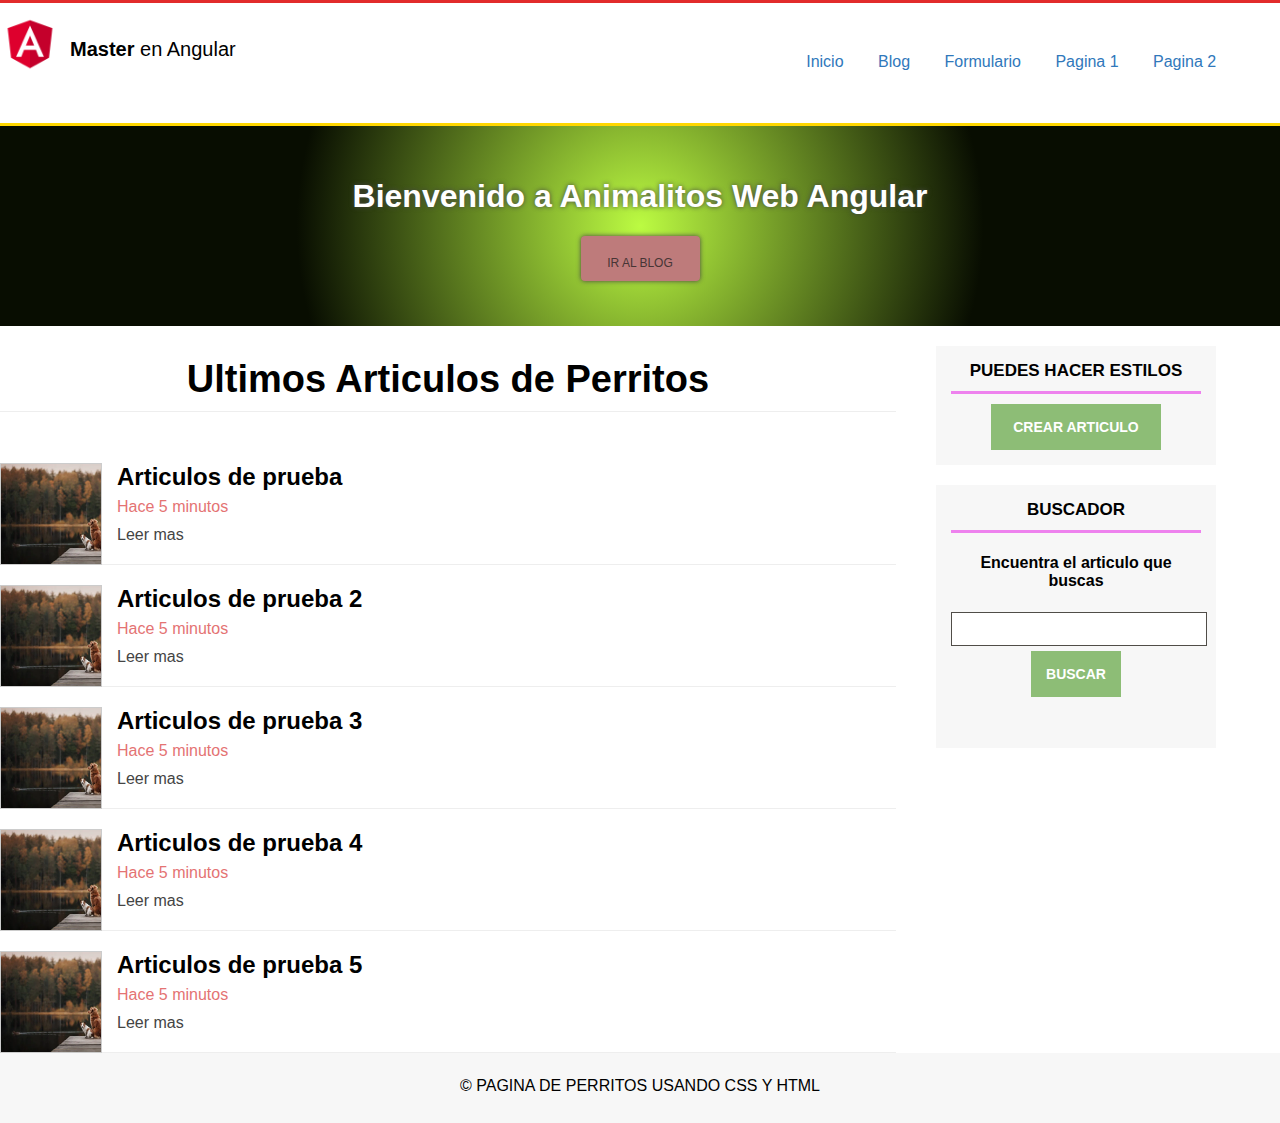
<file: Angular/index.html>
<!DOCTYPE html>
<html lang="en">

<head>
    <meta charset="UTF-8">
    <meta name="viewport" content="width=device-width, initial-scale=1.0">
    <title>Maquetacion Master Framework JS</title>
    <!--Asociación de Hoja de estilos-->
    <link rel="stylesheet" type="text/css" href="../Angular/assets/css/styles.css">
    <script type="text/javascript">

        window.addEventListener("load", function () {


            
            var template = document.getElementById("article-template");
            

            var articles = document.getElementById("articles");
            for (let index = 2; index <= 5; index++) {
                var clonar = template.cloneNode(true);
                clonar.removeAttribute("id");
                var h2= clonar.getElementsByTagName("h2")[0];
                h2.innerHTML = h2.textContent +  ' ' +  index;
                articles.appendChild(clonar)
            }


        });

    </script>


</head>

<body>




    <header id="animalHeader">
        <div class="center">
            <!-- Se crea un logo--->
            <div id="Logo">

                <!--Span es una etiqueta generica-->


                <img src="../Angular/assets/images/Angular.png" class="appp logo" alt="Logotipo">


                <span id="Brand">
                    <strong>Master </strong> en Angular
                </span>
            </div>
            <!--Maquetado del Menu, nav es una etiqeueta son los links a otras paginas-->
            <nav id="Menu">
                <ul>
                    <li>
                        <a href="index.html" target="_blank">Inicio</a>
                    </li>
                    <li>
                        <a href="blog.html" target="_blank">Blog</a>
                    </li>
                    <li>
                        <a href="formulario.html" target="_blank">Formulario</a>
                    </li>
                    <li>
                        <a href="#" target="_blank">Pagina 1</a>
                    </li>
                    <li>
                        <a href="#" target="_blank">Pagina 2</a>
                    </li>
                </ul>
        </div>
        </nav>
        <!--limpiar flotados-->
        <div class="clearfix"></div>

    </header>

    <div id="slider" class="slider-small">
        <h1>Bienvenido a Animalitos Web Angular</h1>
        <a href="#" class="btn-white">Ir al Blog</a>

    </div>

    <div class="center">
        <section id="content" >
            <h2 class="sub-header">Ultimos Articulos de Perritos</h2>
            <!--Listado Articulos-->

            <div id="articles">


                <article class="article-item" id="article-template">


                    <div class="image-wrap">
    
                        <img src="../assets/images/perritos.jpg" alt="  Paisaje de perros">
    
                    </div>
    
                    <h2>Articulos de prueba</h2>
    
                    <span class="date">
    
                        Hace 5 minutos
    
                    </span>
    
                    <a href="#">Leer mas</a>
    
    
                </article>

                <!--    Añadir articulos via js -->    

            </div>

          

        </section>



        <aside id="sidebar">

            <div id="nav-blog" class="sidebar-item">

                <h3>Puedes Hacer estilos</h3>
                <a href="#" target="_blank" class="botton-article">Crear Articulo</a>

            </div>


            <div id="search" class="sidebar-item">

                <h3>Buscador</h3>
                <h4>Encuentra el articulo que buscas</h4>


                <form>
                    <input type="text" name="search">
                    <input type="submit" value="Buscar" class="botton-article">
                    <br><br>
                </form>



            </div>

        </aside>
        <div class="clearfix"></div>


    </div>

    <footer id="footer">

        <div class="center">

            <p>

                &COPY; PAGINA DE PERRITOS USANDO CSS Y HTML

            </p>

        </div>

    </footer>
</body>

</html>
</file>
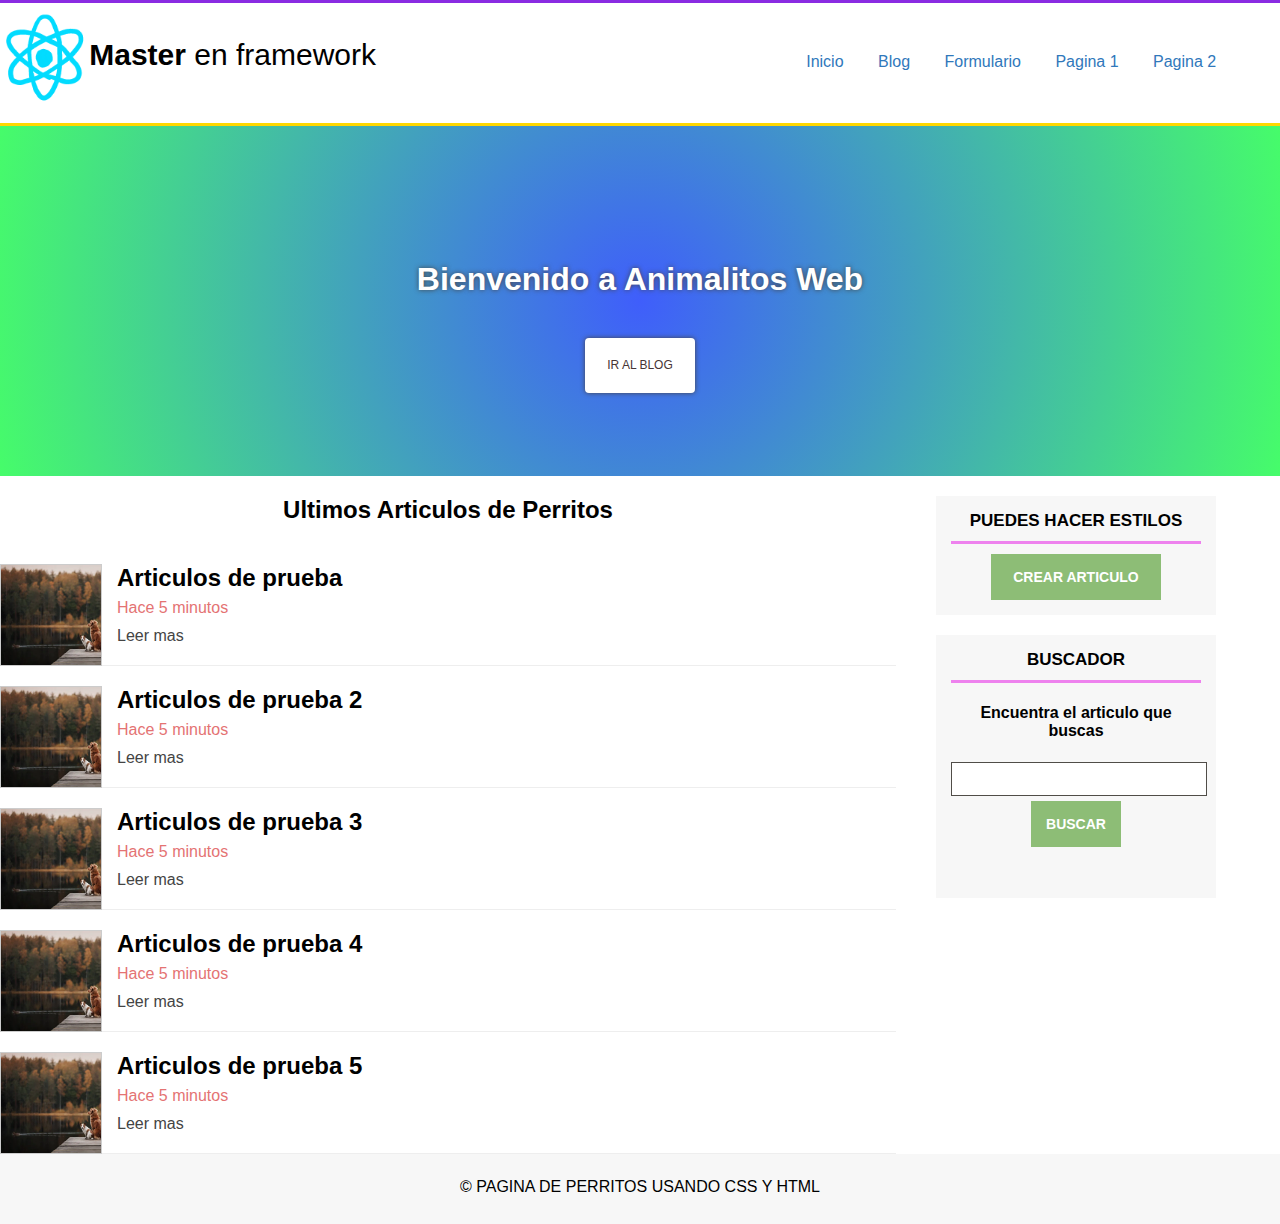
<file: Maquetacion/index.html>
<!DOCTYPE html>
<html lang="en">

<head>
    <meta charset="UTF-8">
    <meta name="viewport" content="width=device-width, initial-scale=1.0">
    <title>Maquetacion Master Framework JS</title>
    <!--Asociación de Hoja de estilos-->
    <link rel="stylesheet" type="text/css" href="../assets/css/styles.css">
    <script type="text/javascript">

        window.addEventListener("load", function () {


            
            var template = document.getElementById("article-template");
            

            var articles = document.getElementById("articles");
            for (let index = 2; index <= 5; index++) {
                var clonar = template.cloneNode(true);
                clonar.removeAttribute("id");
                var h2= clonar.getElementsByTagName("h2")[0];
                h2.innerHTML = h2.textContent +  ' ' +  index;
                articles.appendChild(clonar)
            }


        });

    </script>


</head>

<body>




    <header id="animalHeader">
        <div class="center">
            <!-- Se crea un logo--->
            <div id="Logo">

                <!--Span es una etiqueta generica-->


                <img src="../assets/images/giphy.gif" class="appp logo" alt="Logotipo">


                <span id="Brand">
                    <strong>Master </strong> en framework
                </span>
            </div>
            <!--Maquetado del Menu, nav es una etiqeueta son los links a otras paginas-->
            <nav id="Menu">
                <ul>
                    <li>
                        <a href="#" target="_blank">Inicio</a>
                    </li>
                    <li>
                        <a href="#" target="_blank">Blog</a>
                    </li>
                    <li>
                        <a href="#" target="_blank">Formulario</a>
                    </li>
                    <li>
                        <a href="#" target="_blank">Pagina 1</a>
                    </li>
                    <li>
                        <a href="#" target="_blank">Pagina 2</a>
                    </li>
                </ul>
        </div>
        </nav>
        <!--limpiar flotados-->
        <div class="clearfix"></div>

    </header>

    <div id="slider" class="lider-big">
        <h1>Bienvenido a Animalitos Web</h1>
        <a href="#" class="btn-white">Ir al Blog</a>

    </div>

    <div class="center">
        <section id="content">
            <h2>Ultimos Articulos de Perritos</h2>
            <!--Listado Articulos-->

            <div id="articles">


                <article class="article-item" id="article-template">


                    <div class="image-wrap">
    
                        <img src="../assets/images/perritos.jpg" alt="  Paisaje de perros">
    
                    </div>
    
                    <h2>Articulos de prueba</h2>
    
                    <span class="date">
    
                        Hace 5 minutos
    
                    </span>
    
                    <a href="#">Leer mas</a>
    
    
                </article>

                <!--    Añadir articulos via js -->    

            </div>

          

        </section>



        <aside id="sidebar">

            <div id="nav-blog" class="sidebar-item">

                <h3>Puedes Hacer estilos</h3>
                <a href="#" target="_blank" class="botton-article">Crear Articulo</a>

            </div>


            <div id="search" class="sidebar-item">

                <h3>Buscador</h3>
                <h4>Encuentra el articulo que buscas</h4>


                <form>
                    <input type="text" name="search">
                    <input type="submit" value="Buscar" class="botton-article">
                    <br><br>
                </form>



            </div>

        </aside>
        <div class="clearfix"></div>


    </div>

    <footer id="footer">

        <div class="center">

            <p>

                &COPY; PAGINA DE PERRITOS USANDO CSS Y HTML

            </p>

        </div>

    </footer>
</body>

</html>
</file>
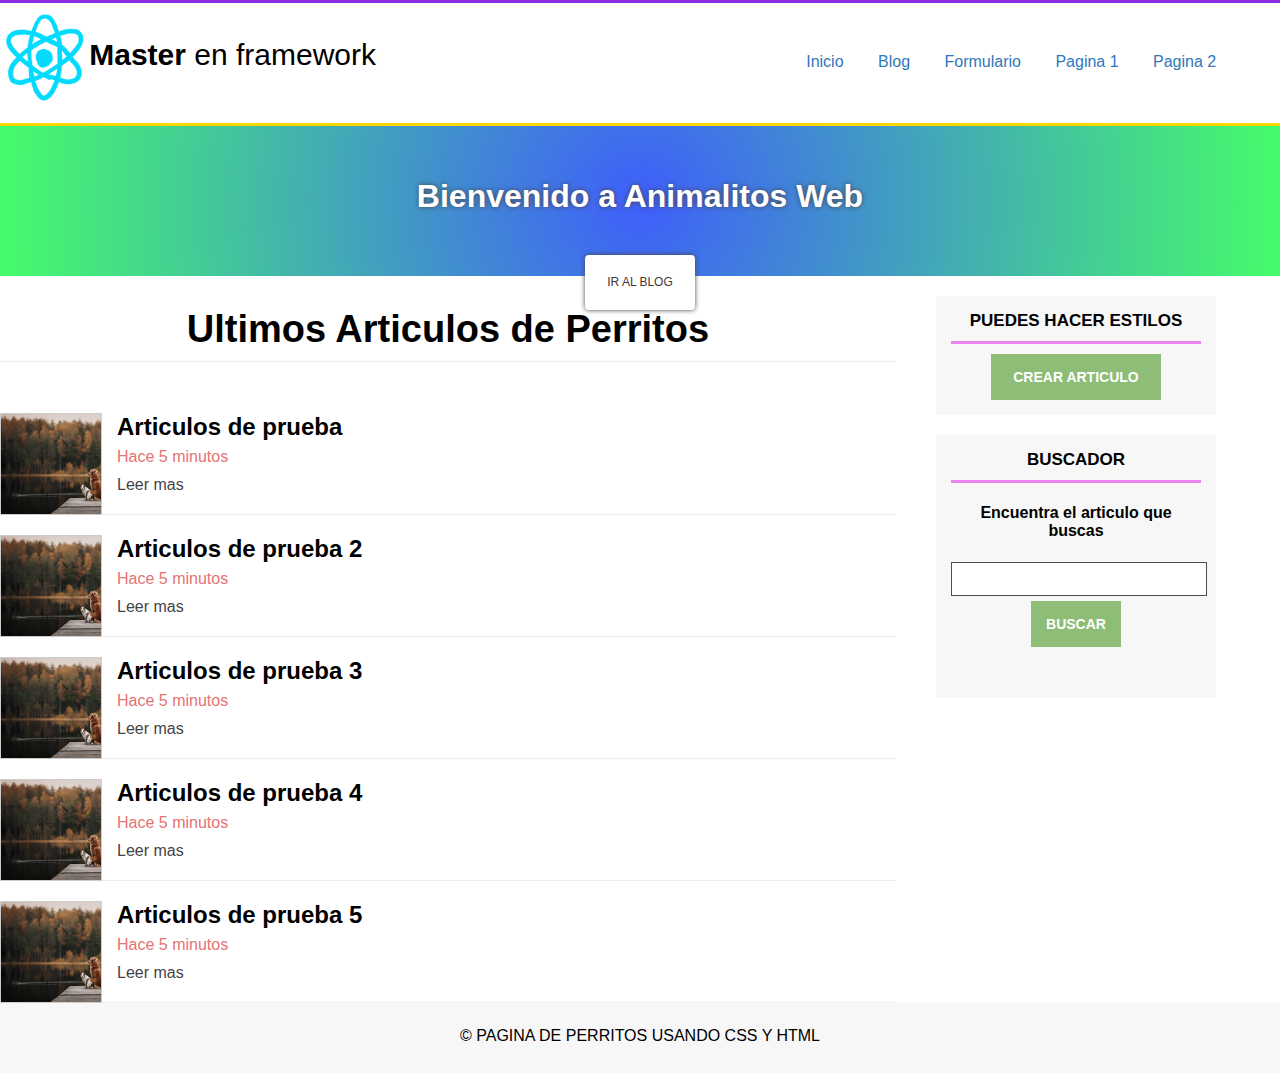
<file: React/index.html>
<!DOCTYPE html>
<html lang="en">

<head>
    <meta charset="UTF-8">
    <meta name="viewport" content="width=device-width, initial-scale=1.0">
    <title>Maquetacion Master Framework JS</title>
    <!--Asociación de Hoja de estilos-->
    <link rel="stylesheet" type="text/css" href="../assets/css/styles.css">
    <script type="text/javascript">

        window.addEventListener("load", function () {


            
            var template = document.getElementById("article-template");
            

            var articles = document.getElementById("articles");
            for (let index = 2; index <= 5; index++) {
                var clonar = template.cloneNode(true);
                clonar.removeAttribute("id");
                var h2= clonar.getElementsByTagName("h2")[0];
                h2.innerHTML = h2.textContent +  ' ' +  index;
                articles.appendChild(clonar)
            }


        });

    </script>


</head>

<body>




    <header id="animalHeader">
        <div class="center">
            <!-- Se crea un logo--->
            <div id="Logo">

                <!--Span es una etiqueta generica-->


                <img src="../assets/images/giphy.gif" class="appp logo" alt="Logotipo">


                <span id="Brand">
                    <strong>Master </strong> en framework
                </span>
            </div>
            <!--Maquetado del Menu, nav es una etiqeueta son los links a otras paginas-->
            <nav id="Menu">
                <ul>
                    <li>
                        <a href="index.html" target="_blank">Inicio</a>
                    </li>
                    <li>
                        <a href="blog.html" target="_blank">Blog</a>
                    </li>
                    <li>
                        <a href="formulario.html" target="_blank">Formulario</a>
                    </li>
                    <li>
                        <a href="#" target="_blank">Pagina 1</a>
                    </li>
                    <li>
                        <a href="#" target="_blank">Pagina 2</a>
                    </li>
                </ul>
        </div>
        </nav>
        <!--limpiar flotados-->
        <div class="clearfix"></div>

    </header>

    <div id="slider" class="slider-small">
        <h1>Bienvenido a Animalitos Web</h1>
        <a href="#" class="btn-white">Ir al Blog</a>

    </div>

    <div class="center">
        <section id="content" >
            <h2 class="sub-header">Ultimos Articulos de Perritos</h2>
            <!--Listado Articulos-->

            <div id="articles">


                <article class="article-item" id="article-template">


                    <div class="image-wrap">
    
                        <img src="../assets/images/perritos.jpg" alt="  Paisaje de perros">
    
                    </div>
    
                    <h2>Articulos de prueba</h2>
    
                    <span class="date">
    
                        Hace 5 minutos
    
                    </span>
    
                    <a href="#">Leer mas</a>
    
    
                </article>

                <!--    Añadir articulos via js -->    

            </div>

          

        </section>



        <aside id="sidebar">

            <div id="nav-blog" class="sidebar-item">

                <h3>Puedes Hacer estilos</h3>
                <a href="#" target="_blank" class="botton-article">Crear Articulo</a>

            </div>


            <div id="search" class="sidebar-item">

                <h3>Buscador</h3>
                <h4>Encuentra el articulo que buscas</h4>


                <form>
                    <input type="text" name="search">
                    <input type="submit" value="Buscar" class="botton-article">
                    <br><br>
                </form>



            </div>

        </aside>
        <div class="clearfix"></div>


    </div>

    <footer id="footer">

        <div class="center">

            <p>

                &COPY; PAGINA DE PERRITOS USANDO CSS Y HTML

            </p>

        </div>

    </footer>
</body>

</html>
</file>
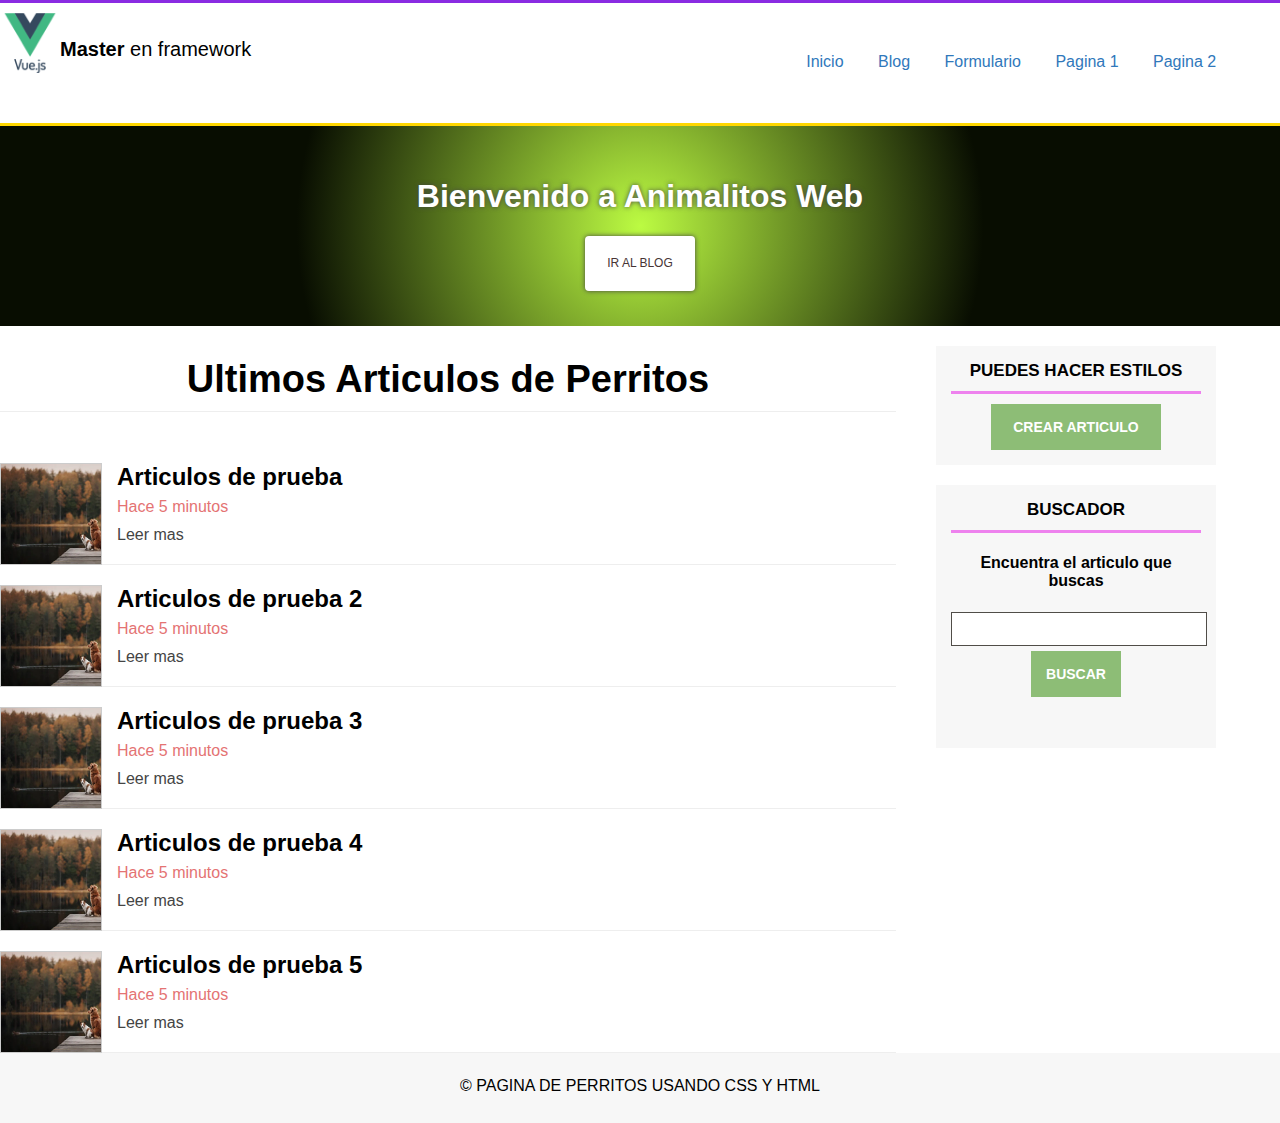
<file: VueJS/index.html>
<!DOCTYPE html>
<html lang="en">

<head>
    <meta charset="UTF-8">
    <meta name="viewport"content="width=device-width, initial-scale=1.0">

    <meta name="viewport" content="width=device-width, initial-scale=1.0">
    <title>Maquetacion Master Framework JS</title>
    <!--Asociación de Hoja de estilos-->
    <link rel="stylesheet" type="text/css" href="../VueJS/assets/css/styles.css">
    <script type="text/javascript">

        window.addEventListener("load", function () {


            
            var template = document.getElementById("article-template");
            

            var articles = document.getElementById("articles");
            for (let index = 2; index <= 5; index++) {
                var clonar = template.cloneNode(true);
                clonar.removeAttribute("id");
                var h2= clonar.getElementsByTagName("h2")[0];
                h2.innerHTML = h2.textContent +  ' ' +  index;
                articles.appendChild(clonar)
            }


        });

    </script>


</head>

<body>




    <header id="animalHeader">
        <div class="center">
            <!-- Se crea un logo--->
            <div id="Logo">

                <!--Span es una etiqueta generica-->


                <img src="../VueJS/assets/images/vue.png" class="appp logo" alt="Logotipo">


                <span id="Brand">
                    <strong>Master </strong> en framework
                </span>
            </div>
            <!--Maquetado del Menu, nav es una etiqeueta son los links a otras paginas-->
            <nav id="Menu">
                <ul>
                    <li>
                        <a href="index.html" target="_blank">Inicio</a>
                    </li>
                    <li>
                        <a href="blog.html" target="_blank">Blog</a>
                    </li>
                    <li>
                        <a href="formulario.html" target="_blank">Formulario</a>
                    </li>
                    <li>
                        <a href="#" target="_blank">Pagina 1</a>
                    </li>
                    <li>
                        <a href="#" target="_blank">Pagina 2</a>
                    </li>
                </ul>
        </div>
        </nav>
        <!--limpiar flotados-->
        <div class="clearfix"></div>

    </header>

    <div id="slider" class="slider-small">
        <h1>Bienvenido a Animalitos Web</h1>
        <a href="#" class="btn-white">Ir al Blog</a>

    </div>

    <div class="center">
        <section id="content" >
            <h2 class="sub-header">Ultimos Articulos de Perritos</h2>
            <!--Listado Articulos-->

            <div id="articles">


                <article class="article-item" id="article-template">


                    <div class="image-wrap">
    
                        <img src="../assets/images/perritos.jpg" alt="  Paisaje de perros">
    
                    </div>
    
                    <h2>Articulos de prueba</h2>
    
                    <span class="date">
    
                        Hace 5 minutos
    
                    </span>
    
                    <a href="#">Leer mas</a>
    
    
                </article>

                <!--    Añadir articulos via js -->    

            </div>

          

        </section>



        <aside id="sidebar">

            <div id="nav-blog" class="sidebar-item">

                <h3>Puedes Hacer estilos</h3>
                <a href="#" target="_blank" class="botton-article">Crear Articulo</a>

            </div>


            <div id="search" class="sidebar-item">

                <h3>Buscador</h3>
                <h4>Encuentra el articulo que buscas</h4>


                <form>
                    <input type="text" name="search">
                    <input type="submit" value="Buscar" class="botton-article">
                    <br><br>
                </form>



            </div>

        </aside>
        <div class="clearfix"></div>


    </div>

    <footer id="footer">

        <div class="center">

            <p>

                &COPY; PAGINA DE PERRITOS USANDO CSS Y HTML

            </p>

        </div>

    </footer>
</body>

</html>
</file>
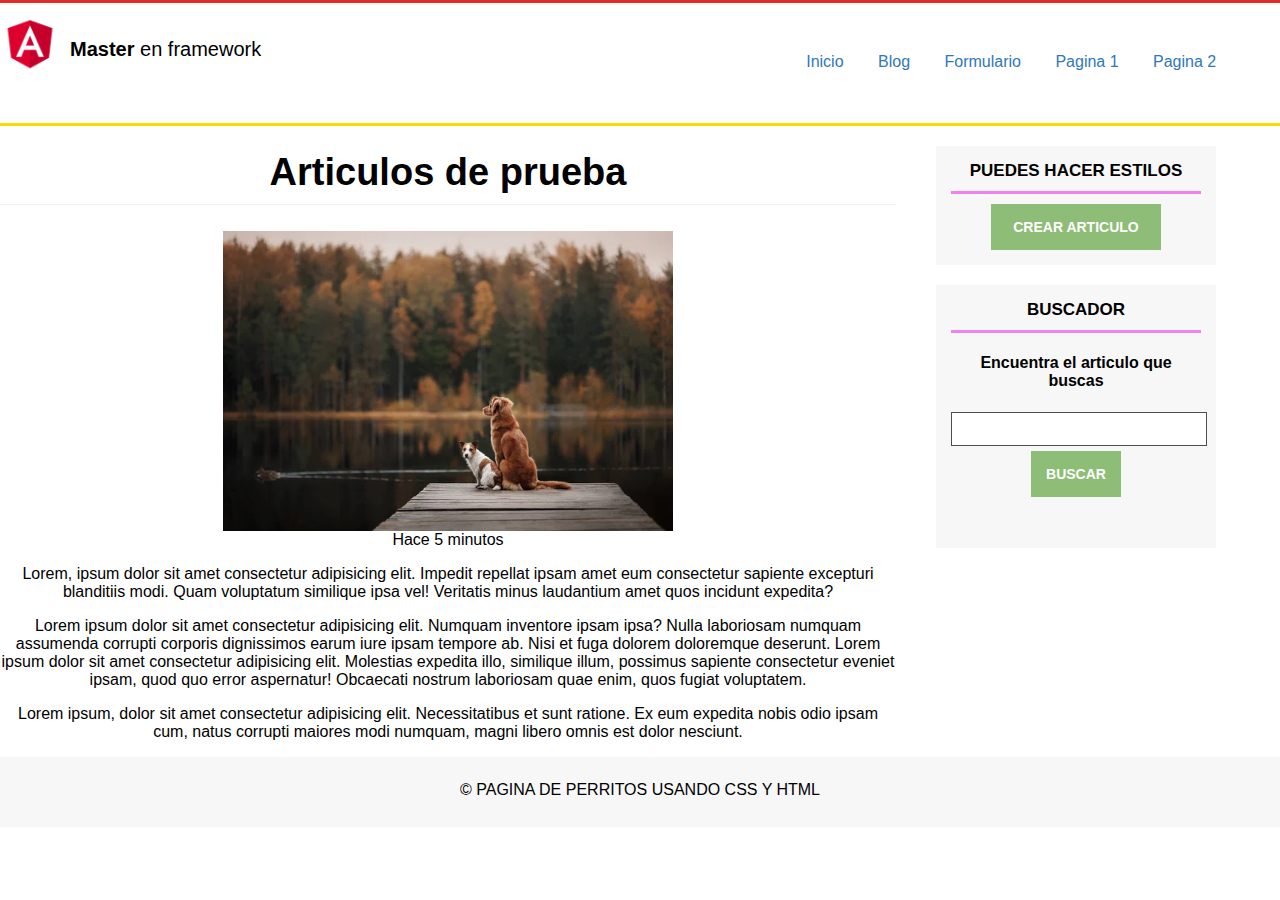
<file: Angular/article.html>
<!DOCTYPE html>
<html lang="en">

<head>
    <meta charset="UTF-8">
    <meta name="viewport" content="width=device-width, initial-scale=1.0">
    <title>Maquetacion Master Framework JS</title>
    <!--Asociación de Hoja de estilos-->
    <link rel="stylesheet" type="text/css" href="../Angular/assets/css/styles.css">



</head>

<body>




    <header id="animalHeader">
        <div class="center">
            <!-- Se crea un logo--->
            <div id="Logo">

                <!--Span es una etiqueta generica-->


                <img src="../Angular/assets/images/Angular.png" class="appp logo" alt="Logotipo">


                <span id="Brand">
                    <strong>Master </strong> en framework
                </span>
            </div>
            <!--Maquetado del Menu, nav es una etiqeueta son los links a otras paginas-->
            <nav id="Menu">
                <ul>
                    <li>
                        <a href="index.html" target="_blank">Inicio</a>
                    </li>
                    <li>
                        <a href="blog.html" target="_blank">Blog</a>
                    </li>
                    <li>
                        <a href="formulario.html" target="_blank">Formulario</a>
                    </li>
                    <li>
                        <a href="#" target="_blank">Pagina 1</a>
                    </li>
                    <li>
                        <a href="#" target="_blank">Pagina 2</a>
                    </li>
                </ul>
        </div>
        </nav>
        <!--limpiar flotados-->
        <div class="clearfix"></div>

    </header>



    <div class="center">
        <section id="content">


            <h1 class="sub-header">Articulos de prueba</h1>
            <article class="article-item-detail" >


                <div class="image-wrap">

                    <img src="../assets/images/perritos.jpg" alt="  Paisaje de perros">

                </div>

               

                <span class="date">

                    Hace 5 minutos

                </span>

                <p>

                    Lorem, ipsum dolor sit amet consectetur adipisicing elit. Impedit repellat ipsam amet eum
                    consectetur
                    sapiente excepturi blanditiis modi. Quam voluptatum similique ipsa vel! Veritatis minus laudantium
                    amet quos incidunt expedita?

                </p>

                Lorem ipsum dolor sit amet consectetur adipisicing elit. Numquam inventore ipsam ipsa? Nulla laboriosam
                numquam assumenda corrupti corporis dignissimos earum iure ipsam tempore ab. Nisi et fuga dolorem
                doloremque deserunt.
                Lorem ipsum dolor sit amet consectetur adipisicing elit. Molestias expedita illo, similique illum,
                possimus sapiente consectetur eveniet ipsam, quod quo error aspernatur! Obcaecati nostrum laboriosam
                quae enim, quos fugiat voluptatem.
                <p>


                </p>
                Lorem ipsum, dolor sit amet consectetur adipisicing elit. Necessitatibus et sunt ratione. Ex eum
                expedita nobis odio ipsam cum, natus corrupti maiores modi numquam, magni libero omnis est dolor
                nesciunt.
                <p>

                </p>


            </article>






        </section>



        <aside id="sidebar">

            <div id="nav-blog" class="sidebar-item">

                <h3>Puedes Hacer estilos</h3>
                <a href="#" target="_blank" class="botton-article">Crear Articulo</a>

            </div>


            <div id="search" class="sidebar-item">

                <h3>Buscador</h3>
                <h4>Encuentra el articulo que buscas</h4>


                <form>
                    <input type="text" name="search">
                    <input type="submit" value="Buscar" class="botton-article">
                    <br><br>
                </form>



            </div>

        </aside>
        <div class="clearfix"></div>


    </div>

    <footer id="footer">

        <div class="center">

            <p>

                &COPY; PAGINA DE PERRITOS USANDO CSS Y HTML

            </p>

        </div>

    </footer>
</body>

</html>
</file>
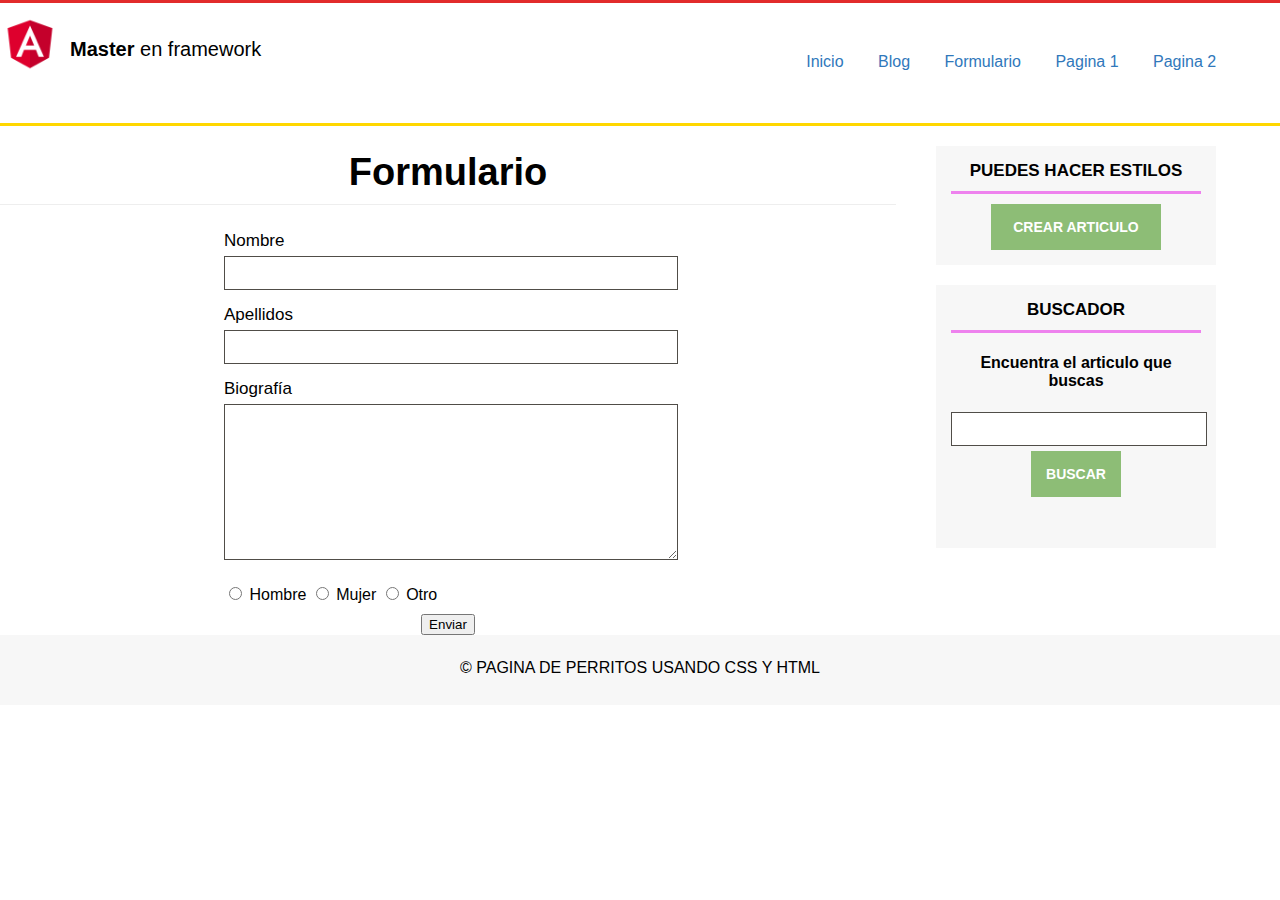
<file: Angular/formulario.html>
<!DOCTYPE html>
<html lang="en">

<head>
    <meta charset="UTF-8">
    <meta name="viewport" content="width=device-width, initial-scale=1.0">
    <title>Maquetacion Master Framework JS</title>
    <!--Asociación de Hoja de estilos-->
    <link rel="stylesheet" type="text/css" href="../Angular/assets/css/styles.css">



</head>

<body>




    <header id="animalHeader">
        <div class="center">
            <!-- Se crea un logo--->
            <div id="Logo">

                <!--Span es una etiqueta generica-->


                <img src="../Angular/assets/images/Angular.png" class="appp logo" alt="Logotipo">


                <span id="Brand">
                    <strong>Master </strong> en framework
                </span>
            </div>
            <!--Maquetado del Menu, nav es una etiqeueta son los links a otras paginas-->
            <nav id="Menu">
                <ul>
                    <li>
                        <a href="index.html" target="_blank">Inicio</a>
                    </li>
                    <li>
                        <a href="blog.html" target="_blank">Blog</a>
                    </li>
                    <li>
                        <a href="formulario.html" target="_blank">Formulario</a>
                    </li>
                    <li>
                        <a href="#" target="_blank">Pagina 1</a>
                    </li>
                    <li>
                        <a href="#" target="_blank">Pagina 2</a>
                    </li>
                </ul>
        </div>
        </nav>
        <!--limpiar flotados-->
        <div class="clearfix"></div>

    </header>



    <div class="center">
        <section id="content">

            <h1 class="sub-header">Formulario</h1>
            <form class="mid-form" action="">


                <div class="form-group">


                    <label for="nombre">Nombre</label>
                    <input type="text" name="Nombre" id="">


                </div>




                <div class="form-group">


                    <label for="nombre">Apellidos</label>
                    <input type="text" name="Nombre" id="">


                </div>


                <div class="form-group">

                    <label for="Bio">Biografía</label>
                   <textarea name="Bio" id="" cols="30" rows="10"></textarea>


                </div>

                <div class="form-group radiobuttons">

                    <input type="radio" name="Género" value="Hombre"/>  Hombre
                    <input type="radio" name="Género" value="Mujer"/>  Mujer
                    <input type="radio" name="Género" value="Otro"/>   Otro

                </div>

                <div class="clearfix"></div>
                
                    <input type="submit" value="Enviar" class="btn btn-sucess">


               

            </form>



        </section>



        <aside id="sidebar">

            <div id="nav-blog" class="sidebar-item">

                <h3>Puedes Hacer estilos</h3>
                <a href="#" target="_blank" class="botton-article">Crear Articulo</a>

            </div>


            <div id="search" class="sidebar-item">

                <h3>Buscador</h3>
                <h4>Encuentra el articulo que buscas</h4>


                <form>
                    <input type="text" name="search">
                    <input type="submit" value="Buscar" class="botton-article">
                    <br><br>
                </form>



            </div>

        </aside>
        <div class="clearfix"></div>


    </div>

    <footer id="footer">

        <div class="center">

            <p>

                &COPY; PAGINA DE PERRITOS USANDO CSS Y HTML

            </p>

        </div>

    </footer>
</body>

</html>
</file>
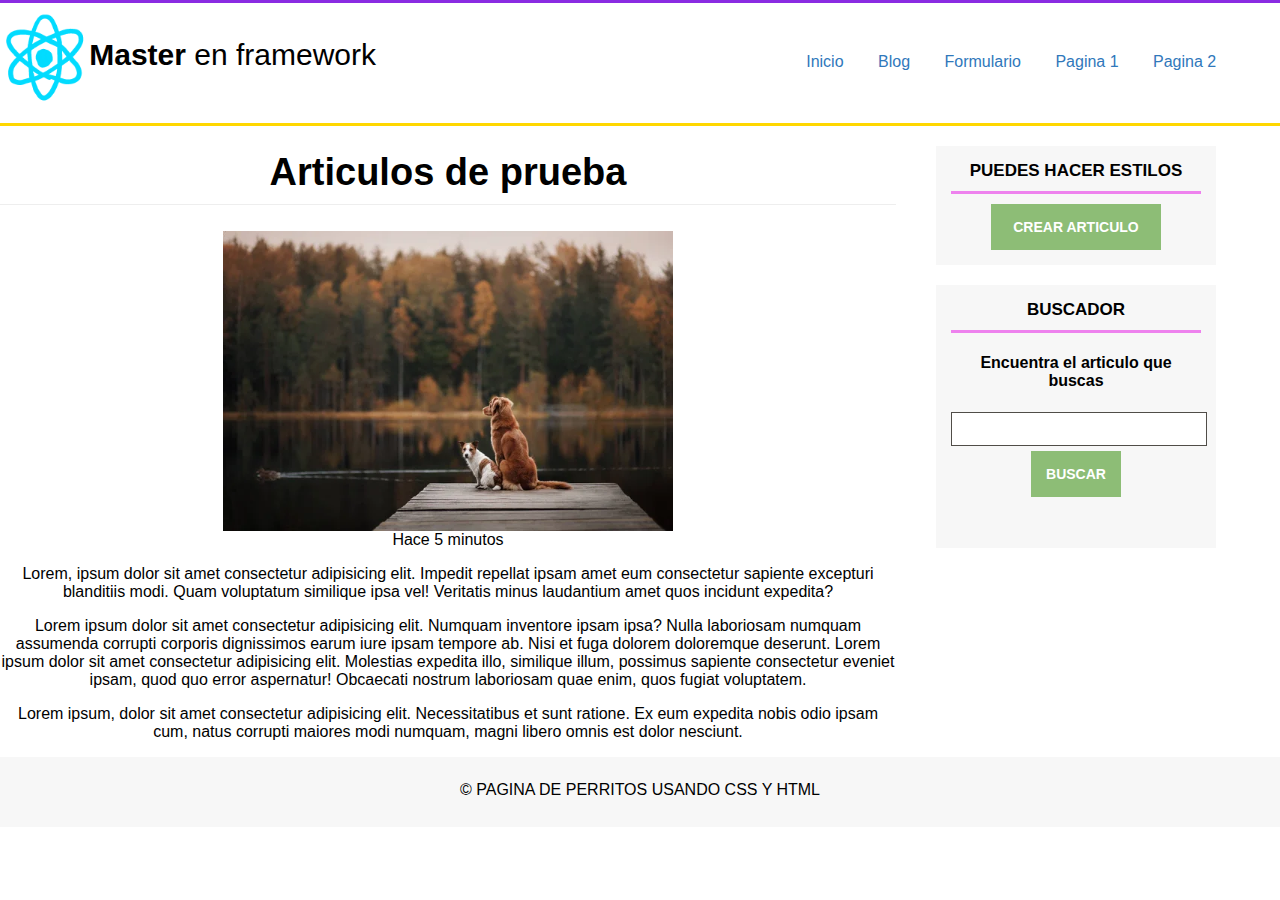
<file: Maquetacion/article.html>
<!DOCTYPE html>
<html lang="en">

<head>
    <meta charset="UTF-8">
    <meta name="viewport" content="width=device-width, initial-scale=1.0">
    <title>Maquetacion Master Framework JS</title>
    <!--Asociación de Hoja de estilos-->
    <link rel="stylesheet" type="text/css" href="../assets/css/styles.css">



</head>

<body>




    <header id="animalHeader">
        <div class="center">
            <!-- Se crea un logo--->
            <div id="Logo">

                <!--Span es una etiqueta generica-->


                <img src="../assets/images/giphy.gif" class="appp logo" alt="Logotipo">


                <span id="Brand">
                    <strong>Master </strong> en framework
                </span>
            </div>
            <!--Maquetado del Menu, nav es una etiqeueta son los links a otras paginas-->
            <nav id="Menu">
                <ul>
                    <li>
                        <a href="index.html" target="_blank">Inicio</a>
                    </li>
                    <li>
                        <a href="blog.html" target="_blank">Blog</a>
                    </li>
                    <li>
                        <a href="formulario.html" target="_blank">Formulario</a>
                    </li>
                    <li>
                        <a href="#" target="_blank">Pagina 1</a>
                    </li>
                    <li>
                        <a href="#" target="_blank">Pagina 2</a>
                    </li>
                </ul>
        </div>
        </nav>
        <!--limpiar flotados-->
        <div class="clearfix"></div>

    </header>



    <div class="center">
        <section id="content">


            <h1 class="sub-header">Articulos de prueba</h1>
            <article class="article-item-detail" >


                <div class="image-wrap">

                    <img src="../assets/images/perritos.jpg" alt="  Paisaje de perros">

                </div>

               

                <span class="date">

                    Hace 5 minutos

                </span>

                <p>

                    Lorem, ipsum dolor sit amet consectetur adipisicing elit. Impedit repellat ipsam amet eum
                    consectetur
                    sapiente excepturi blanditiis modi. Quam voluptatum similique ipsa vel! Veritatis minus laudantium
                    amet quos incidunt expedita?

                </p>

                Lorem ipsum dolor sit amet consectetur adipisicing elit. Numquam inventore ipsam ipsa? Nulla laboriosam
                numquam assumenda corrupti corporis dignissimos earum iure ipsam tempore ab. Nisi et fuga dolorem
                doloremque deserunt.
                Lorem ipsum dolor sit amet consectetur adipisicing elit. Molestias expedita illo, similique illum,
                possimus sapiente consectetur eveniet ipsam, quod quo error aspernatur! Obcaecati nostrum laboriosam
                quae enim, quos fugiat voluptatem.
                <p>


                </p>
                Lorem ipsum, dolor sit amet consectetur adipisicing elit. Necessitatibus et sunt ratione. Ex eum
                expedita nobis odio ipsam cum, natus corrupti maiores modi numquam, magni libero omnis est dolor
                nesciunt.
                <p>

                </p>


            </article>






        </section>



        <aside id="sidebar">

            <div id="nav-blog" class="sidebar-item">

                <h3>Puedes Hacer estilos</h3>
                <a href="#" target="_blank" class="botton-article">Crear Articulo</a>

            </div>


            <div id="search" class="sidebar-item">

                <h3>Buscador</h3>
                <h4>Encuentra el articulo que buscas</h4>


                <form>
                    <input type="text" name="search">
                    <input type="submit" value="Buscar" class="botton-article">
                    <br><br>
                </form>



            </div>

        </aside>
        <div class="clearfix"></div>


    </div>

    <footer id="footer">

        <div class="center">

            <p>

                &COPY; PAGINA DE PERRITOS USANDO CSS Y HTML

            </p>

        </div>

    </footer>
</body>

</html>
</file>
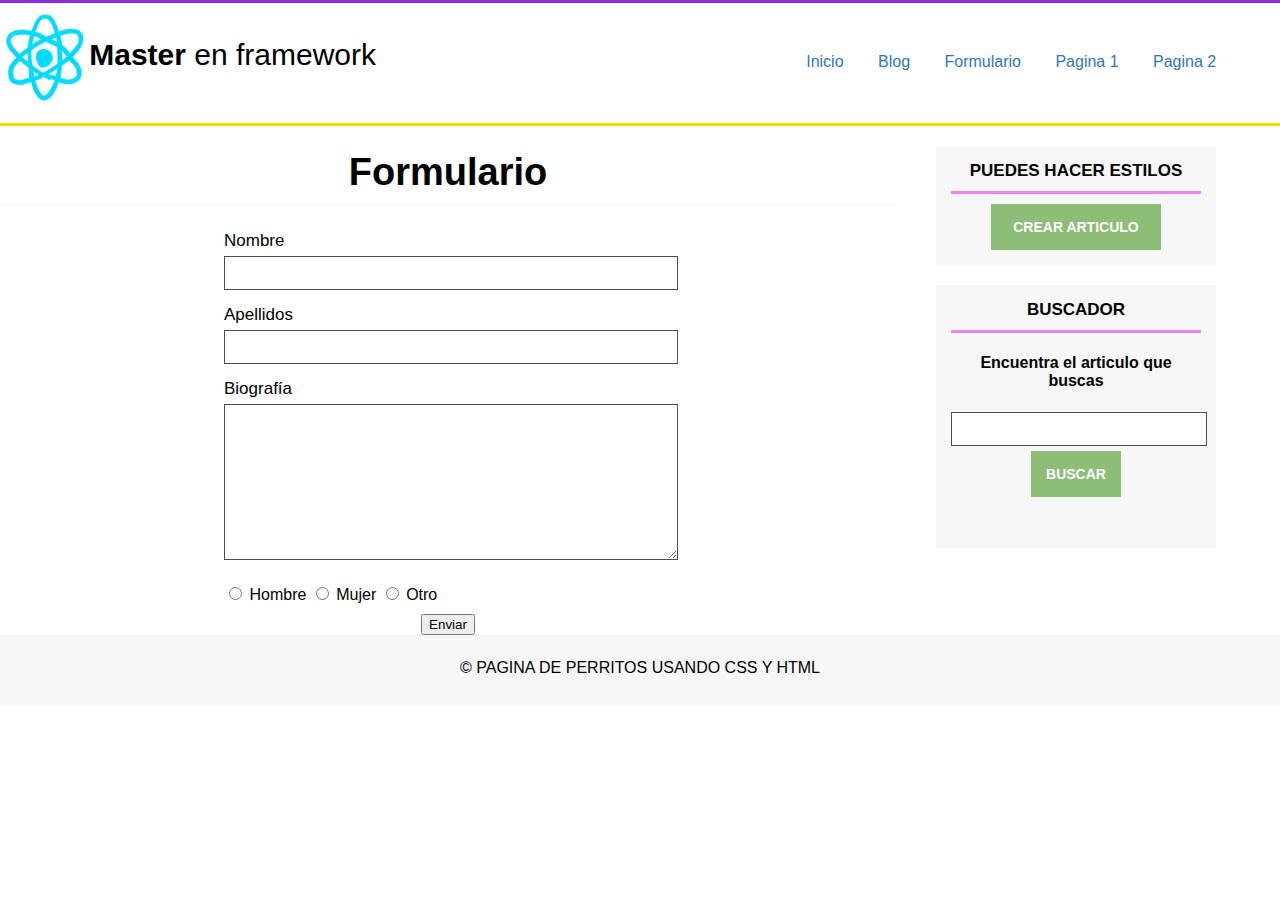
<file: Maquetacion/formulario.html>
<!DOCTYPE html>
<html lang="en">

<head>
    <meta charset="UTF-8">
    <meta name="viewport" content="width=device-width, initial-scale=1.0">
    <title>Maquetacion Master Framework JS</title>
    <!--Asociación de Hoja de estilos-->
    <link rel="stylesheet" type="text/css" href="../assets/css/styles.css">



</head>

<body>




    <header id="animalHeader">
        <div class="center">
            <!-- Se crea un logo--->
            <div id="Logo">

                <!--Span es una etiqueta generica-->


                <img src="../assets/images/giphy.gif" class="appp logo" alt="Logotipo">


                <span id="Brand">
                    <strong>Master </strong> en framework
                </span>
            </div>
            <!--Maquetado del Menu, nav es una etiqeueta son los links a otras paginas-->
            <nav id="Menu">
                <ul>
                    <li>
                        <a href="index.html" target="_blank">Inicio</a>
                    </li>
                    <li>
                        <a href="blog.html" target="_blank">Blog</a>
                    </li>
                    <li>
                        <a href="formulario.html" target="_blank">Formulario</a>
                    </li>
                    <li>
                        <a href="#" target="_blank">Pagina 1</a>
                    </li>
                    <li>
                        <a href="#" target="_blank">Pagina 2</a>
                    </li>
                </ul>
        </div>
        </nav>
        <!--limpiar flotados-->
        <div class="clearfix"></div>

    </header>



    <div class="center">
        <section id="content">

            <h1 class="sub-header">Formulario</h1>
            <form class="mid-form" action="">


                <div class="form-group">


                    <label for="nombre">Nombre</label>
                    <input type="text" name="Nombre" id="">


                </div>




                <div class="form-group">


                    <label for="nombre">Apellidos</label>
                    <input type="text" name="Nombre" id="">


                </div>


                <div class="form-group">

                    <label for="Bio">Biografía</label>
                   <textarea name="Bio" id="" cols="30" rows="10"></textarea>


                </div>

                <div class="form-group radiobuttons">

                    <input type="radio" name="Género" value="Hombre"/>  Hombre
                    <input type="radio" name="Género" value="Mujer"/>  Mujer
                    <input type="radio" name="Género" value="Otro"/>   Otro

                </div>

                <div class="clearfix"></div>
                
                    <input type="submit" value="Enviar" class="btn btn-sucess">


               

            </form>



        </section>



        <aside id="sidebar">

            <div id="nav-blog" class="sidebar-item">

                <h3>Puedes Hacer estilos</h3>
                <a href="#" target="_blank" class="botton-article">Crear Articulo</a>

            </div>


            <div id="search" class="sidebar-item">

                <h3>Buscador</h3>
                <h4>Encuentra el articulo que buscas</h4>


                <form>
                    <input type="text" name="search">
                    <input type="submit" value="Buscar" class="botton-article">
                    <br><br>
                </form>



            </div>

        </aside>
        <div class="clearfix"></div>


    </div>

    <footer id="footer">

        <div class="center">

            <p>

                &COPY; PAGINA DE PERRITOS USANDO CSS Y HTML

            </p>

        </div>

    </footer>
</body>

</html>
</file>
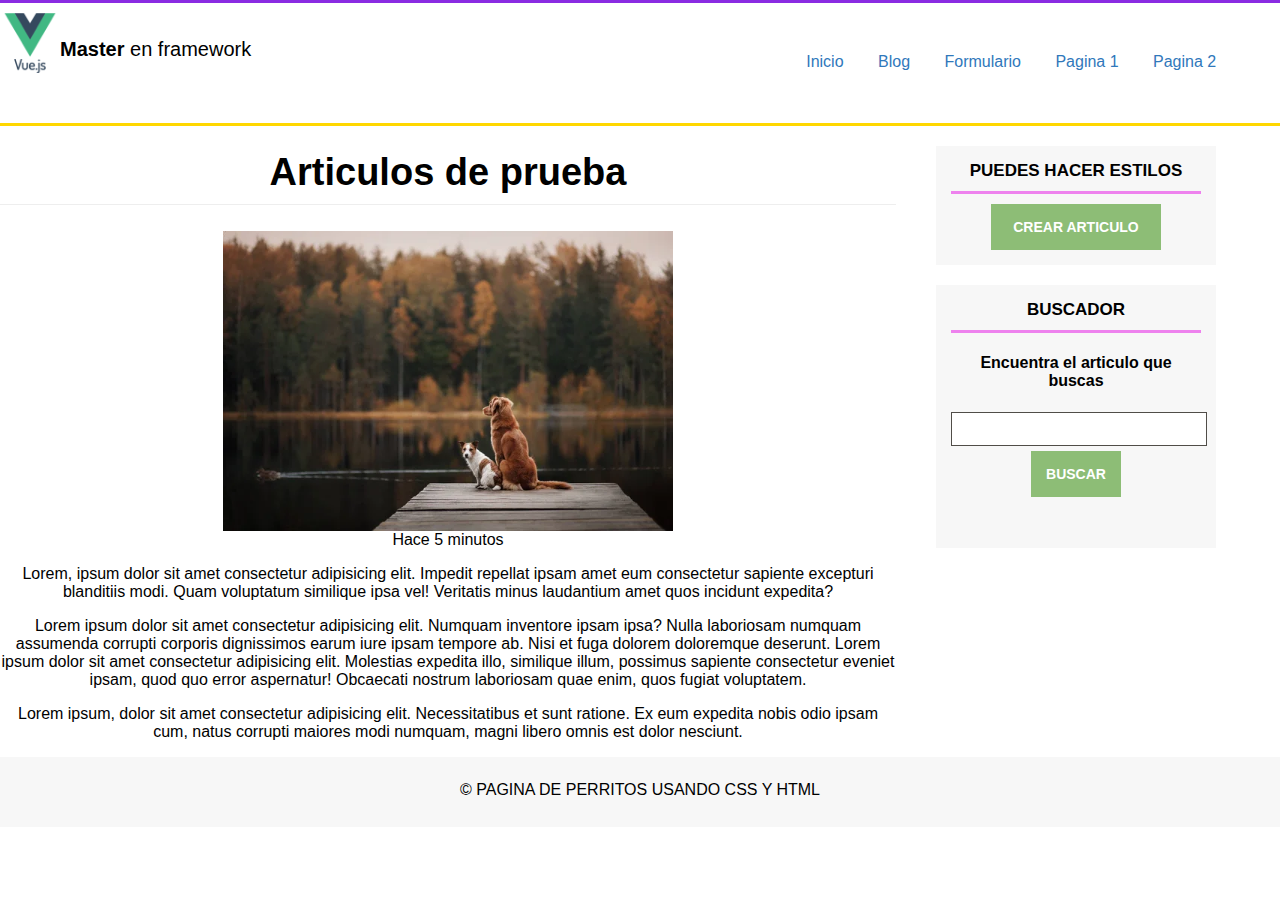
<file: VueJS/article.html>
<!DOCTYPE html>
<html lang="en">

<head>
    <meta charset="UTF-8">
    <meta name="viewport" content="width=device-width, initial-scale=1.0">
    <title>Maquetacion Master Framework JS</title>
    <!--Asociación de Hoja de estilos-->
    <link rel="stylesheet" type="text/css" href="../VueJS/assets/css/styles.css">



</head>

<body>




    <header id="animalHeader">
        <div class="center">
            <!-- Se crea un logo--->
            <div id="Logo">

                <!--Span es una etiqueta generica-->


                <img src="../VueJS/assets/images/vue.png" class="appp logo" alt="Logotipo">


                <span id="Brand">
                    <strong>Master </strong> en framework
                </span>
            </div>
            <!--Maquetado del Menu, nav es una etiqeueta son los links a otras paginas-->
            <nav id="Menu">
                <ul>
                    <li>
                        <a href="index.html" target="_blank">Inicio</a>
                    </li>
                    <li>
                        <a href="blog.html" target="_blank">Blog</a>
                    </li>
                    <li>
                        <a href="formulario.html" target="_blank">Formulario</a>
                    </li>
                    <li>
                        <a href="#" target="_blank">Pagina 1</a>
                    </li>
                    <li>
                        <a href="#" target="_blank">Pagina 2</a>
                    </li>
                </ul>
        </div>
        </nav>
        <!--limpiar flotados-->
        <div class="clearfix"></div>

    </header>



    <div class="center">
        <section id="content">


            <h1 class="sub-header">Articulos de prueba</h1>
            <article class="article-item-detail" >


                <div class="image-wrap">

                    <img src="../assets/images/perritos.jpg" alt="  Paisaje de perros">

                </div>

               

                <span class="date">

                    Hace 5 minutos

                </span>

                <p>

                    Lorem, ipsum dolor sit amet consectetur adipisicing elit. Impedit repellat ipsam amet eum
                    consectetur
                    sapiente excepturi blanditiis modi. Quam voluptatum similique ipsa vel! Veritatis minus laudantium
                    amet quos incidunt expedita?

                </p>

                Lorem ipsum dolor sit amet consectetur adipisicing elit. Numquam inventore ipsam ipsa? Nulla laboriosam
                numquam assumenda corrupti corporis dignissimos earum iure ipsam tempore ab. Nisi et fuga dolorem
                doloremque deserunt.
                Lorem ipsum dolor sit amet consectetur adipisicing elit. Molestias expedita illo, similique illum,
                possimus sapiente consectetur eveniet ipsam, quod quo error aspernatur! Obcaecati nostrum laboriosam
                quae enim, quos fugiat voluptatem.
                <p>


                </p>
                Lorem ipsum, dolor sit amet consectetur adipisicing elit. Necessitatibus et sunt ratione. Ex eum
                expedita nobis odio ipsam cum, natus corrupti maiores modi numquam, magni libero omnis est dolor
                nesciunt.
                <p>

                </p>


            </article>






        </section>



        <aside id="sidebar">

            <div id="nav-blog" class="sidebar-item">

                <h3>Puedes Hacer estilos</h3>
                <a href="#" target="_blank" class="botton-article">Crear Articulo</a>

            </div>


            <div id="search" class="sidebar-item">

                <h3>Buscador</h3>
                <h4>Encuentra el articulo que buscas</h4>


                <form>
                    <input type="text" name="search">
                    <input type="submit" value="Buscar" class="botton-article">
                    <br><br>
                </form>



            </div>

        </aside>
        <div class="clearfix"></div>


    </div>

    <footer id="footer">

        <div class="center">

            <p>

                &COPY; PAGINA DE PERRITOS USANDO CSS Y HTML

            </p>

        </div>

    </footer>
</body>

</html>
</file>
<file: Angular/assets/css/styles.css>
/*se hacen las reglas css, priero se pone el selector de
1. tipo 1 etqieta - body
2. selector de tipo # id
3. Selector de clasee .class
*/

body {
  text-align: center;
  margin: 0px;
  padding: 0px;
  font-family: Impact, Haettenschweiler, "Arial Narrow Bold", sans-serif;
  -webkit-font-smoothing: antialiased;
  -moz-font-smoothing: antialiased;
}

#animalHeader {
  height: 120px;
  border-bottom: 3px solid gold;
  width: 100%;
  background: white;
  border-top: 3px solid rgb(226, 43, 43);
}

#Logo {
  width: 30%;
  font-size: 20px;
  float: left;
}

#Logo img {
  display: block;
  float: left;
  height: 60px;
  margin-top: 10px;
  margin-right: 10px;
  animation: latir infinite 1s linear;
}

@keyframes latir {
  0% {
    transform: scale(1,1);
  }

  50% {
    transform: scale(1.05, 1.05);
  }
  55%{
    transform: scale(0.95, 0.95);
  }
}

.clearfix {
  clear: both;
  float: none;
}

#Brand {
  display: block;
  margin: 0px;
  float: left;
  margin-top: 35px;
}

#Menu {
  text-align: center;
  width: 70%;
  float: right;
  font-size: 18;
}

#Menu ul {
  line-height: 85px;
  width: 60%;
  float: right;
}

#Menu ul li {
  display: inline-block;
  list-style: none;
  height: 46px;
  margin-left: 15px;
  margin-right: 15px;
}

#Menu a {
  text-decoration: none;
  color: rgb(48, 120, 187);
  transition: 300ms all;
}

#Menu a:hover {
  color: rgb(238, 45, 20);
}

#slider {
  background: #4747ff;
  width: 100%;
  height: 380px;
  color: white;
  text-shadow: 0px 0px 5px #444;
  background: rgb(187,251,63);
  background: radial-gradient(circle, rgba(187,251,63,0.9836309523809523) 0%, rgba(8,13,1,1) 53%);
}

#slider h1 {
  margin-top: 0.2px;
  padding: 0px;
  padding-top: 135px;
  text-align: center;
}

.btn-white {
  display: block;
  background-color: rgb(190, 123, 123);
  color: rgb(71, 53, 53);
  padding: 10px;
  width: 99px;
  height: 25px;
  margin: 0px auto;
  font-size: 12px;
  text-transform: uppercase;
  text-shadow: none;
  text-decoration: none;
  line-height: 35px;
  box-shadow: 0px 0px 5px #444;
  margin-top: 20px;
  border-radius: 4px;
}

.btn-white:hover {
  background: #f35107;
  transition: all;
}

#slider.slider-small {
  height: 200px;
}

#slider.slider-small h1 {
  margin-top: 0px;
  padding: 0px;
  padding-top: 52px;
}

#content {
  width: 70%;
  float: left;

  min-height: 450px;
  margin-right: 20px;
}

#sidebar {
  width: 25%;
  float: left;
}

.sidebar-item {
  background: #f7f7f7;
  padding: 15px;
  margin: 20px;
}

.sidebar-item h3 {
  text-transform: uppercase;
  font-size: 17px;
  margin: 0px;
  padding-bottom: 10px;
  margin-bottom: 10px;
  border-bottom: 3px solid violet;
}


.sidebar-item .botton-article {
  margin-top: 10px;
  margin: 0px auto;
}


.botton-article {
  display: block;
  background: rgba(48, 139, 6, 0.534);
  color: white;
  padding: 15px;
  font-weight: bold;
  text-transform: uppercase;
  font-size: 14px;
  text-decoration: none;
  max-width: 140px;
  transition: 300ms all;
  border: none;
  cursor: pointer;

}

.botton-article:hover {

  background-color: black;

}

.mid-form {
  width: 50%;
  margin: 0px auto;
}

.mid-form label {
  display: block;
  float: leftS;
  text-align: left;
  margin-top: 10px;
  margin-bottom: 5px;
  font-size: 17px;
}


input[type="text"],
textarea {

  width: 100%;
  min-height: 30px;
  border: 1px solid rgb(80, 77, 72);
  margin-bottom: 5px;
  transition: 300ms all;
}

input[type="text"]:focus,
textarea:focus {
  box-shadow: 0px 0px 4px #ccc inset;
}



textarea {

  width: 100%;
  height: 150px;
  min-width: 100%;
  max-width: 100%;
  min-height: 150px;
  max-height: 300px;
}

.radiobuttons {


  margin-top: 15px;
  float: left;
  margin-bottom: 10px;

}


#footer {
  background-color: #f7f7f7;
  width: 100%;
  height: 70px;
  line-height: 65px;
  color: black;
}

#footer p {
  margin: 0px;
  padding: 0px;

}

.article-item {
  width: 100%;
  border-bottom: 1px solid #eee;
  padding-bottom: 20px;
  padding-top: 20px;
  text-align: left;

}

.article-item .image-wrap {
  width: 100px;
  height: 100px;
  overflow: hidden;
  float: left;
  margin-right: 15px;
  border: 1px solid #ccc;
}

.article-item .image-wrap img {

  height: 100%;
  text-align: center;

}

.article-item h2 {
  display: block;
  width: 100%;
  padding: 0px;
  margin: 0px;
  margin-bottom: 7px;

}


.article-item .date {
  display: block;
  width: 100%;
  color: #e47373;


}

.article-item a {
  display: block;
  color: #444;
  text-decoration: none;
  margin-top: 10px;
}

.article-item a:hover {
  text-decoration: underline;
}

.sub-header {
  font-size: 38px;
  border-bottom: 1px solid #eee;
  padding-bottom: 10px;

}

.article-item-detail .image-wrap {
  float: none;
  width: 100%;
  height: 300px;
}

.article-item-detail .image-wrap img {

  height: 100%;
  width: auto;
}

.article-item-detail .sub-header {
  margin-bottom: 0px;
  border: none;
  margin-top: 5px;
}

/*RESPONSIVE MEDIA QUERY*/
/*Desde la ancuhra 0 px hasta la anchra 1488 px de pantalla*/


@media(max-width: 1270px) {
  .center {
    width: 95%;
  }
}

@media(max-width: 1119px) {
  .center {
    width: 99%;
  }

  #menu ul {
    width: auto;
  }
}

@media(max-width: 1097px) {
  #Logo {

    float: none;
    width: 240px;
    margin: 0px auto;
    margin-top: 20px;

  }

  #Menu,
  #Menu ul {
    clear: both;
    float: none;
    width: 100%;
    margin: 0px;
    padding: 0px;
    line-height: 43px;
  }
  #content {
    float: none;
    width: 100%;
  }

  #sidebar{
    float: none;
    width: 60%;
    margin: 0px auto;
    margin-bottom: 50px;
  }

  #slider h1{ 
    padding-top: 115px;
    font-size: 25px;

  }
}

@media(max-width: 1119px) {
  #animalHeader{
    min-height: 190px;
    overflow: hidden;

  }

  #Menu,
  #Menu ul{
    line-height: 50px;
  }

  #Menu ul li{
    margin-left: 7px;
    margin-right: 7px;
  }

  #slider{
    height: 160px;

  }

  #slider h1{
    font-size: 19px;
    padding-top: 30px;

  }

  .mid-form {
    width: 70%;
  }

  #slider .btn-white{
    margin-top: 30px;

  }

  #slider .slider-small {
    height: 100px;


  }

  #slider .slider-small h1 {
    padding-top: 35px;



  }
  }
</file>
<file: assets/css/styles.css>
/*se hacen las reglas css, priero se pone el selector de
1. tipo 1 etqieta - body
2. selector de tipo # id
3. Selector de clasee .class
*/

body {
  text-align: center;
  margin: 0px;
  padding: 0px;
  font-family: Impact, Haettenschweiler, "Arial Narrow Bold", sans-serif;
  -webkit-font-smoothing: antialiased;
  -moz-font-smoothing: antialiased;
}

#animalHeader {
  height: 120px;
  border-bottom: 3px solid gold;
  width: 100%;
  background: white;
  border-top: 3px solid blueviolet;
}

#Logo {
  width: 30%;
  font-size: 30px;
  float: left;
}

#Logo img {
  display: block;
  float: left;
  height: 90px;
  margin-top: 10px;
  animation: girar infinite 30s linear;
}

@keyframes girar {
  from {
    transform: rotate(0deg);
  }

  to {
    transform: rotate(360deg);
  }
}

.clearfix {
  clear: both;
  float: none;
}

#Brand {
  display: block;
  margin: 0px;
  float: left;
  margin-top: 35px;
}

#Menu {
  text-align: center;
  width: 70%;
  float: right;
  font-size: 18;
}

#Menu ul {
  line-height: 85px;
  width: 60%;
  float: right;
}

#Menu ul li {
  display: inline-block;
  list-style: none;
  height: 46px;
  margin-left: 15px;
  margin-right: 15px;
}

#Menu a {
  text-decoration: none;
  color: rgb(48, 120, 187);
  transition: 300ms all;
}

#Menu a:hover {
  color: aqua;
}

#slider {
  background: #4747ff;
  width: 100%;
  height: 350px;
  color: white;
  text-shadow: 0px 0px 5px #444;
  background: rgb(63, 94, 251);
  background: radial-gradient(circle,
      rgba(63, 94, 251, 1) 0%,
      rgba(70, 252, 106, 1) 100%);
}

#slider h1 {
  margin-top: 0.2px;
  padding: 0px;
  padding-top: 135px;
  text-align: center;
}

.btn-white {
  display: block;
  background-color: white;
  color: rgb(71, 53, 53);
  padding: 10px;
  width: 90px;
  height: 35px;
  margin: 0px auto;
  font-size: 12px;
  text-transform: uppercase;
  text-shadow: none;
  text-decoration: none;
  line-height: 35px;
  box-shadow: 0px 0px 5px #444;
  margin-top: 40px;
  border-radius: 4px;
}

.btn-white:hover {
  background: #7dbece;
  transition: all;
}

#slider.slider-small {
  height: 150px;
}

#slider.slider-small h1 {
  margin-top: 0px;
  padding: 0px;
  padding-top: 52px;
}

#content {
  width: 70%;
  float: left;

  min-height: 450px;
  margin-right: 20px;
}

#sidebar {
  width: 25%;
  float: left;
}

.sidebar-item {
  background: #f7f7f7;
  padding: 15px;
  margin: 20px;
}

.sidebar-item h3 {
  text-transform: uppercase;
  font-size: 17px;
  margin: 0px;
  padding-bottom: 10px;
  margin-bottom: 10px;
  border-bottom: 3px solid violet;
}


.sidebar-item .botton-article {
  margin-top: 10px;
  margin: 0px auto;
}


.botton-article {
  display: block;
  background: rgba(48, 139, 6, 0.534);
  color: white;
  padding: 15px;
  font-weight: bold;
  text-transform: uppercase;
  font-size: 14px;
  text-decoration: none;
  max-width: 140px;
  transition: 300ms all;
  border: none;
  cursor: pointer;

}

.botton-article:hover {

  background-color: black;

}

.mid-form {
  width: 50%;
  margin: 0px auto;
}

.mid-form label{
  display:block ;
  float: leftS;
  text-align: left;
  margin-top: 10px;
  margin-bottom: 5px ;
  font-size: 17px;
}


input[type="text"],
textarea {

  width: 100%;
  min-height: 30px;
  border: 1px solid rgb(80, 77, 72);
  margin-bottom: 5px;
  transition: 300ms all;
}

input[type="text"]:focus, textarea:focus{
  box-shadow: 0px 0px 4px #ccc inset;
}



textarea{

  width: 100%;
  height: 150px;
  min-width: 100%;
  max-width: 100%;
  min-height: 150px;
  max-height: 300px;
}

.radiobuttons{


  margin-top: 15px;
  float: left;
  margin-bottom:10px ;

}


#footer {
  background-color: #f7f7f7;
  width: 100%;
  height: 70px;
  line-height: 65px;
  color: black;
}

#footer p {
  margin: 0px;
  padding: 0px;

}

.article-item {
  width: 100%;
  border-bottom: 1px solid #eee;
  padding-bottom: 20px;
  padding-top: 20px;
  text-align: left;

}

.article-item .image-wrap {
  width: 100px;
  height: 100px;
  overflow: hidden;
  float: left;
  margin-right: 15px;
  border: 1px solid #ccc;
}

.article-item .image-wrap img {

  height: 100%;
  text-align: center;

}

.article-item h2 {
  display: block;
  width: 100%;
  padding: 0px;
  margin: 0px;
  margin-bottom: 7px;

}


.article-item .date {
  display: block;
  width: 100%;
  color: #e47373;


}

.article-item a {
  display: block;
  color: #444;
  text-decoration: none;
  margin-top: 10px;
}

.article-item a:hover {
  text-decoration: underline;
}

.sub-header {
  font-size: 38px;
  border-bottom: 1px solid #eee;
  padding-bottom: 10px;

}

.article-item-detail .image-wrap {
  float: none;
  width: 100%;
  height: 300px;
}

.article-item-detail .image-wrap img{

  height: 100%;
  width: auto;
}

.article-item-detail .sub-header {
  margin-bottom: 0px;
  border: none;
  margin-top: 5px;
}
</file>
<file: VueJS/assets/css/styles.css>
/*se hacen las reglas css, priero se pone el selector de
1. tipo 1 etqieta - body
2. selector de tipo # id
3. Selector de clasee .class
*/

body {
  text-align: center;
  margin: 0px;
  padding: 0px;
  font-family: Impact, Haettenschweiler, "Arial Narrow Bold", sans-serif;
  -webkit-font-smoothing: antialiased;
  -moz-font-smoothing: antialiased;
}

#animalHeader {
  height: 120px;
  border-bottom: 3px solid gold;
  width: 100%;
  background: white;
  border-top: 3px solid blueviolet;
}

#Logo {
  width: 30%;
  font-size: 20px;
  float: left;
}

#Logo img {
  display: block;
  float: left;
  height: 60px;
  margin-top: 10px;
  animation: girar infinite 30s linear;
}

@keyframes girar {
  from {
    transform: rotate(0deg);
  }

  to {
    transform: rotate(360deg);
  }
}

.clearfix {
  clear: both;
  float: none;
}

#Brand {
  display: block;
  margin: 0px;
  float: left;
  margin-top: 35px;
}

#Menu {
  text-align: center;
  width: 70%;
  float: right;
  font-size: 18;
}

#Menu ul {
  line-height: 85px;
  width: 60%;
  float: right;
}

#Menu ul li {
  display: inline-block;
  list-style: none;
  height: 46px;
  margin-left: 15px;
  margin-right: 15px;
}

#Menu a {
  text-decoration: none;
  color: rgb(48, 120, 187);
  transition: 300ms all;
}

#Menu a:hover {
  color: aqua;
}

#slider {
  background: #4747ff;
  width: 100%;
  height: 350px;
  color: white;
  text-shadow: 0px 0px 5px #444;
  background: rgb(187,251,63);
  background: radial-gradient(circle, rgba(187,251,63,0.9836309523809523) 0%, rgba(8,13,1,1) 53%);
}

#slider h1 {
  margin-top: 0.2px;
  padding: 0px;
  padding-top: 135px;
  text-align: center;
}

.btn-white {
  display: block;
  background-color: white;
  color: rgb(71, 53, 53);
  padding: 10px;
  width: 90px;
  height: 35px;
  margin: 0px auto;
  font-size: 12px;
  text-transform: uppercase;
  text-shadow: none;
  text-decoration: none;
  line-height: 35px;
  box-shadow: 0px 0px 5px #444;
  margin-top: 20px;
  border-radius: 4px;
}

.btn-white:hover {
  background: #7dbece;
  transition: all;
}

#slider.slider-small {
  height: 200px;
}

#slider.slider-small h1 {
  margin-top: 0px;
  padding: 0px;
  padding-top: 52px;
}

#content {
  width: 70%;
  float: left;

  min-height: 450px;
  margin-right: 20px;
}

#sidebar {
  width: 25%;
  float: left;
}

.sidebar-item {
  background: #f7f7f7;
  padding: 15px;
  margin: 20px;
}

.sidebar-item h3 {
  text-transform: uppercase;
  font-size: 17px;
  margin: 0px;
  padding-bottom: 10px;
  margin-bottom: 10px;
  border-bottom: 3px solid violet;
}


.sidebar-item .botton-article {
  margin-top: 10px;
  margin: 0px auto;
}


.botton-article {
  display: block;
  background: rgba(48, 139, 6, 0.534);
  color: white;
  padding: 15px;
  font-weight: bold;
  text-transform: uppercase;
  font-size: 14px;
  text-decoration: none;
  max-width: 140px;
  transition: 300ms all;
  border: none;
  cursor: pointer;

}

.botton-article:hover {

  background-color: black;

}

.mid-form {
  width: 50%;
  margin: 0px auto;
}

.mid-form label {
  display: block;
  float: leftS;
  text-align: left;
  margin-top: 10px;
  margin-bottom: 5px;
  font-size: 17px;
}


input[type="text"],
textarea {

  width: 100%;
  min-height: 30px;
  border: 1px solid rgb(80, 77, 72);
  margin-bottom: 5px;
  transition: 300ms all;
}

input[type="text"]:focus,
textarea:focus {
  box-shadow: 0px 0px 4px #ccc inset;
}



textarea {

  width: 100%;
  height: 150px;
  min-width: 100%;
  max-width: 100%;
  min-height: 150px;
  max-height: 300px;
}

.radiobuttons {


  margin-top: 15px;
  float: left;
  margin-bottom: 10px;

}


#footer {
  background-color: #f7f7f7;
  width: 100%;
  height: 70px;
  line-height: 65px;
  color: black;
}

#footer p {
  margin: 0px;
  padding: 0px;

}

.article-item {
  width: 100%;
  border-bottom: 1px solid #eee;
  padding-bottom: 20px;
  padding-top: 20px;
  text-align: left;

}

.article-item .image-wrap {
  width: 100px;
  height: 100px;
  overflow: hidden;
  float: left;
  margin-right: 15px;
  border: 1px solid #ccc;
}

.article-item .image-wrap img {

  height: 100%;
  text-align: center;

}

.article-item h2 {
  display: block;
  width: 100%;
  padding: 0px;
  margin: 0px;
  margin-bottom: 7px;

}


.article-item .date {
  display: block;
  width: 100%;
  color: #e47373;


}

.article-item a {
  display: block;
  color: #444;
  text-decoration: none;
  margin-top: 10px;
}

.article-item a:hover {
  text-decoration: underline;
}

.sub-header {
  font-size: 38px;
  border-bottom: 1px solid #eee;
  padding-bottom: 10px;

}

.article-item-detail .image-wrap {
  float: none;
  width: 100%;
  height: 300px;
}

.article-item-detail .image-wrap img {

  height: 100%;
  width: auto;
}

.article-item-detail .sub-header {
  margin-bottom: 0px;
  border: none;
  margin-top: 5px;
}

/*RESPONSIVE MEDIA QUERY*/
/*Desde la ancuhra 0 px hasta la anchra 1488 px de pantalla*/


@media(max-width: 1270px) {
  .center {
    width: 95%;
  }
}

@media(max-width: 1119px) {
  .center {
    width: 99%;
  }

  #menu ul {
    width: auto;
  }
}

@media(max-width: 1097px) {
  #Logo {

    float: none;
    width: 240px;
    margin: 0px auto;
    margin-top: 20px;

  }

  #Menu,
  #Menu ul {
    clear: both;
    float: none;
    width: 100%;
    margin: 0px;
    padding: 0px;
    line-height: 43px;
  }
  #content {
    float: none;
    width: 100%;
  }

  #sidebar{
    float: none;
    width: 60%;
    margin: 0px auto;
    margin-bottom: 50px;
  }

  #slider h1{ 
    padding-top: 115px;
    font-size: 25px;

  }
}

@media(max-width: 1119px) {
  #animalHeader{
    min-height: 190px;
    overflow: hidden;

  }

  #Menu,
  #Menu ul{
    line-height: 50px;
  }

  #Menu ul li{
    margin-left: 7px;
    margin-right: 7px;
  }

  #slider{
    height: 130px;

  }

  #slider h1{
    font-size: 19px;
    padding-top: 30px;

  }

  .mid-form {
    width: 70%;
  }

  #slider .btn-white{
    margin-top: 20px;

  }

  #slider .slider-small {
    height: 100px;


  }

  #slider .slider-small h1 {
    padding-top: 35px;



  }
  }
</file>
